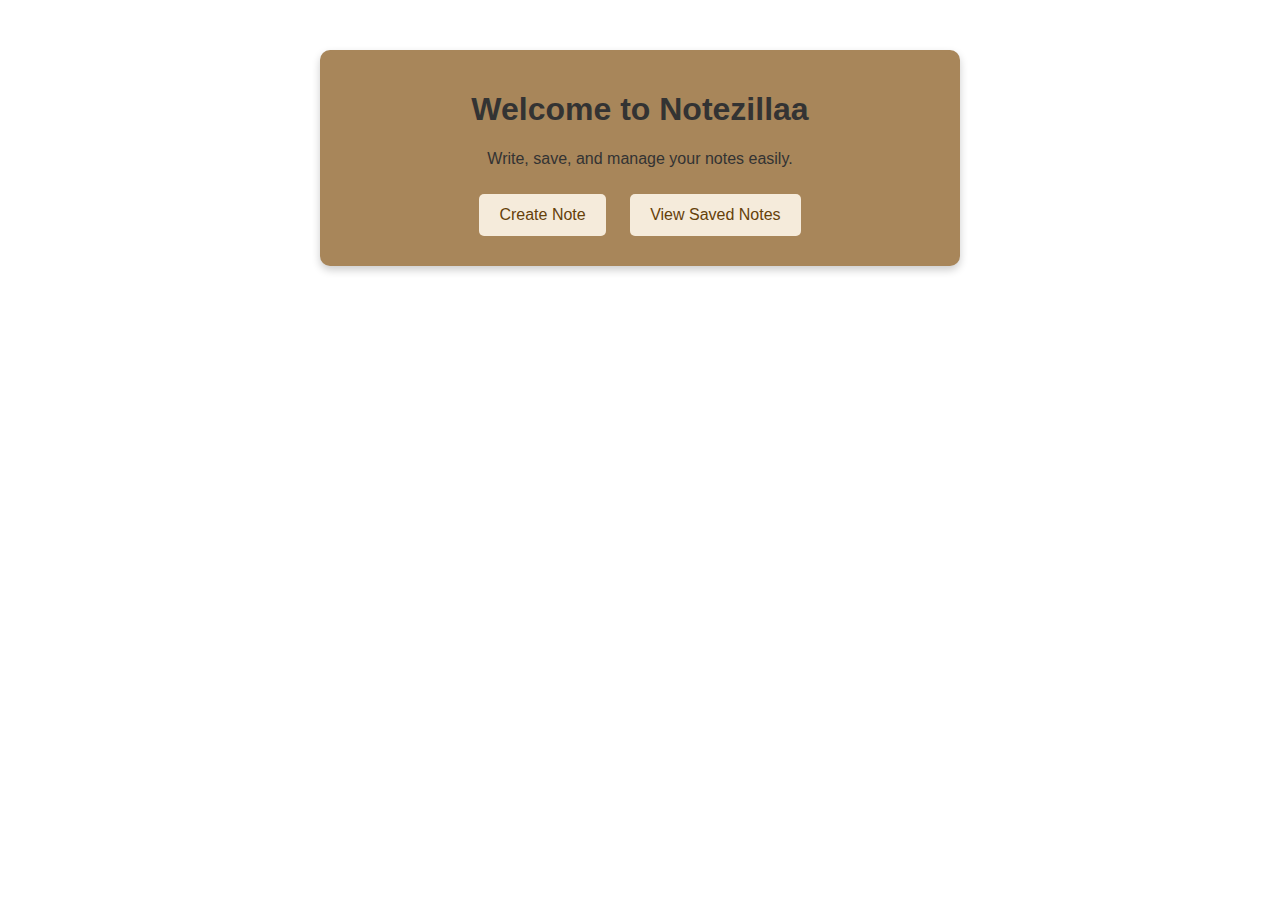
<file: index.html>
<!DOCTYPE html>
<html lang="en">
<head>
    <meta charset="UTF-8">
    <meta name="viewport" content="width=device-width, initial-scale=1.0">
    <title>Note Taker</title>
    <link rel="stylesheet" href="style.css">
</head>
<body>
    <div class="container">
        <h1>Welcome to Notezillaa</h1>
        <p>Write, save, and manage your notes easily.</p>
        <div class="buttons">
            <a href="create.html" class="btn">Create Note</a>
            <a href="saved.html" class="btn">View Saved Notes</a>
        </div>
    </div>
</body>
</html>
</file>
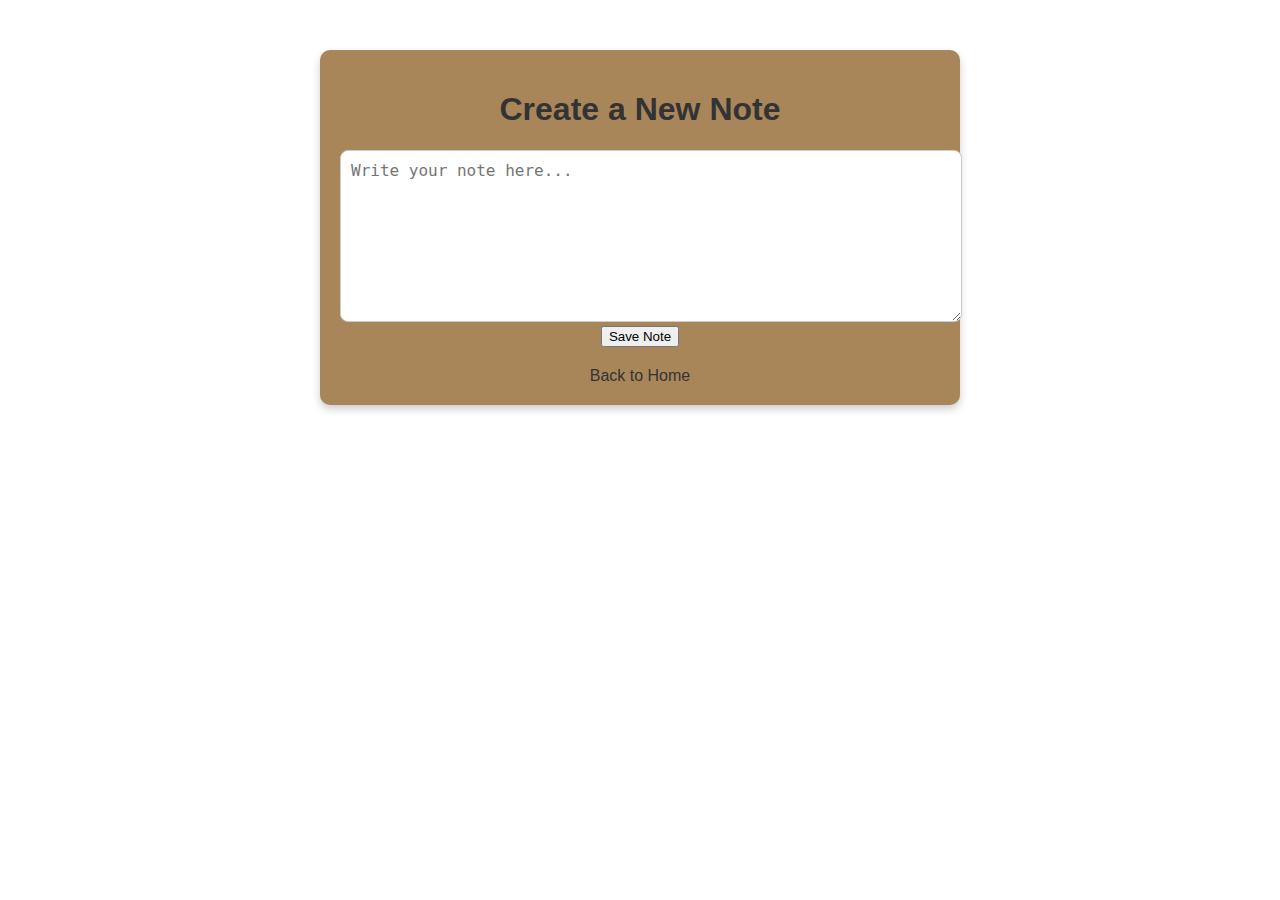
<file: create.html>
<!DOCTYPE html>
<html lang="en">
<head>
    <meta charset="UTF-8">
    <meta name="viewport" content="width=device-width, initial-scale=1.0">
    <title>Create Note</title>
    <link rel="stylesheet" href="style.css">
</head>
<body>
    <div class="container">
        <h1>Create a New Note</h1>
        <textarea id="noteInput" placeholder="Write your note here..."></textarea>
        <button onclick="saveNote()">Save Note</button>
        <a href="index.html" class="back-link">Back to Home</a>
    </div>
    <script src="script.js"></script>
</body>
</html>
</file>
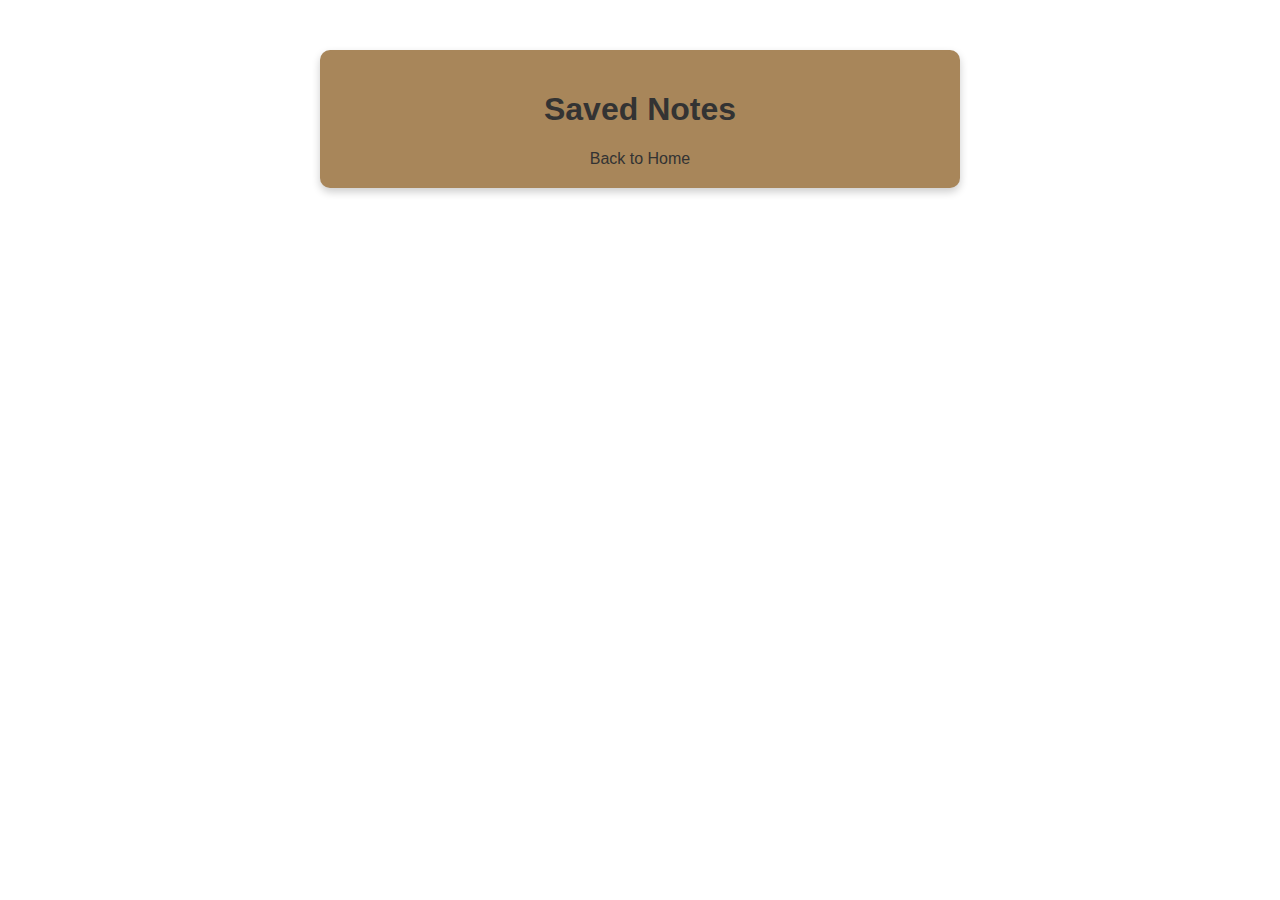
<file: saved.html>
<!DOCTYPE html>
<html lang="en">
<head>
    <meta charset="UTF-8">
    <meta name="viewport" content="width=device-width, initial-scale=1.0">
    <title>Saved Notes</title>
    <link rel="stylesheet" href="style.css">
</head>
<body>
    <div class="container">
        <h1>Saved Notes</h1>
        <div id="notesList"></div>
        <a href="index.html" class="back-link">Back to Home</a>
    </div>
    <script src="script.js"></script>
</body>
</html>
</file>
<file: style.css>
/* General Styling */
body {
    font-family: 'Arial', sans-serif;
    background-image: url(https://github.com/aliza-shk/task-2/blob/main/background.jpg?raw=true); /* Replace with your actual image name */
    background-size: cover; /* Ensures the image covers the entire background */
    background-position: center; /* Centers the image */
    background-repeat: no-repeat; /* Prevents repeating */
    color: #333;
    text-align: center;
    margin: 0;
}



/* Container */
.container {
    max-width: 600px;
    margin: 50px auto;
    padding: 20px;
    background: rgb(168, 134, 90);
    box-shadow: 0px 4px 8px rgba(0, 0, 0, 0.2);
    border-radius: 10px;
}

/* Buttons */
.btn {
    display: inline-block;
    padding: 12px 20px;
    background: #f5ebdb;
    color: rgb(101, 65, 10);
    text-decoration: none;
    margin: 10px;
    border-radius: 5px;
}

.btn:hover {
    background: #765c34;
}

/* Textarea */
textarea {
    width: 100%;
    height: 150px;
    padding: 10px;
    font-size: 16px;
    border: 1px solid #ccc;
    border-radius: 8px;
}

/* Saved Notes */
#notesList {
    text-align: left;
}

.note-item {
    background: #fff;
    padding: 15px;
    margin: 10px 0;
    box-shadow: 0 2px 6px rgba(0, 0, 0, 0.1);
    display: flex;
    justify-content: space-between;
}

.delete-btn {
    background: red;
    color: white;
    border: none;
    padding: 5px 10px;
    cursor: pointer;
}

.delete-btn:hover {
    background: darkred;
}

/* Back Link */
.back-link {
    display: block;
    margin-top: 20px;
    color: #333;
    text-decoration: none;
}

.back-link:hover {
    text-decoration: underline;
}
</file>
